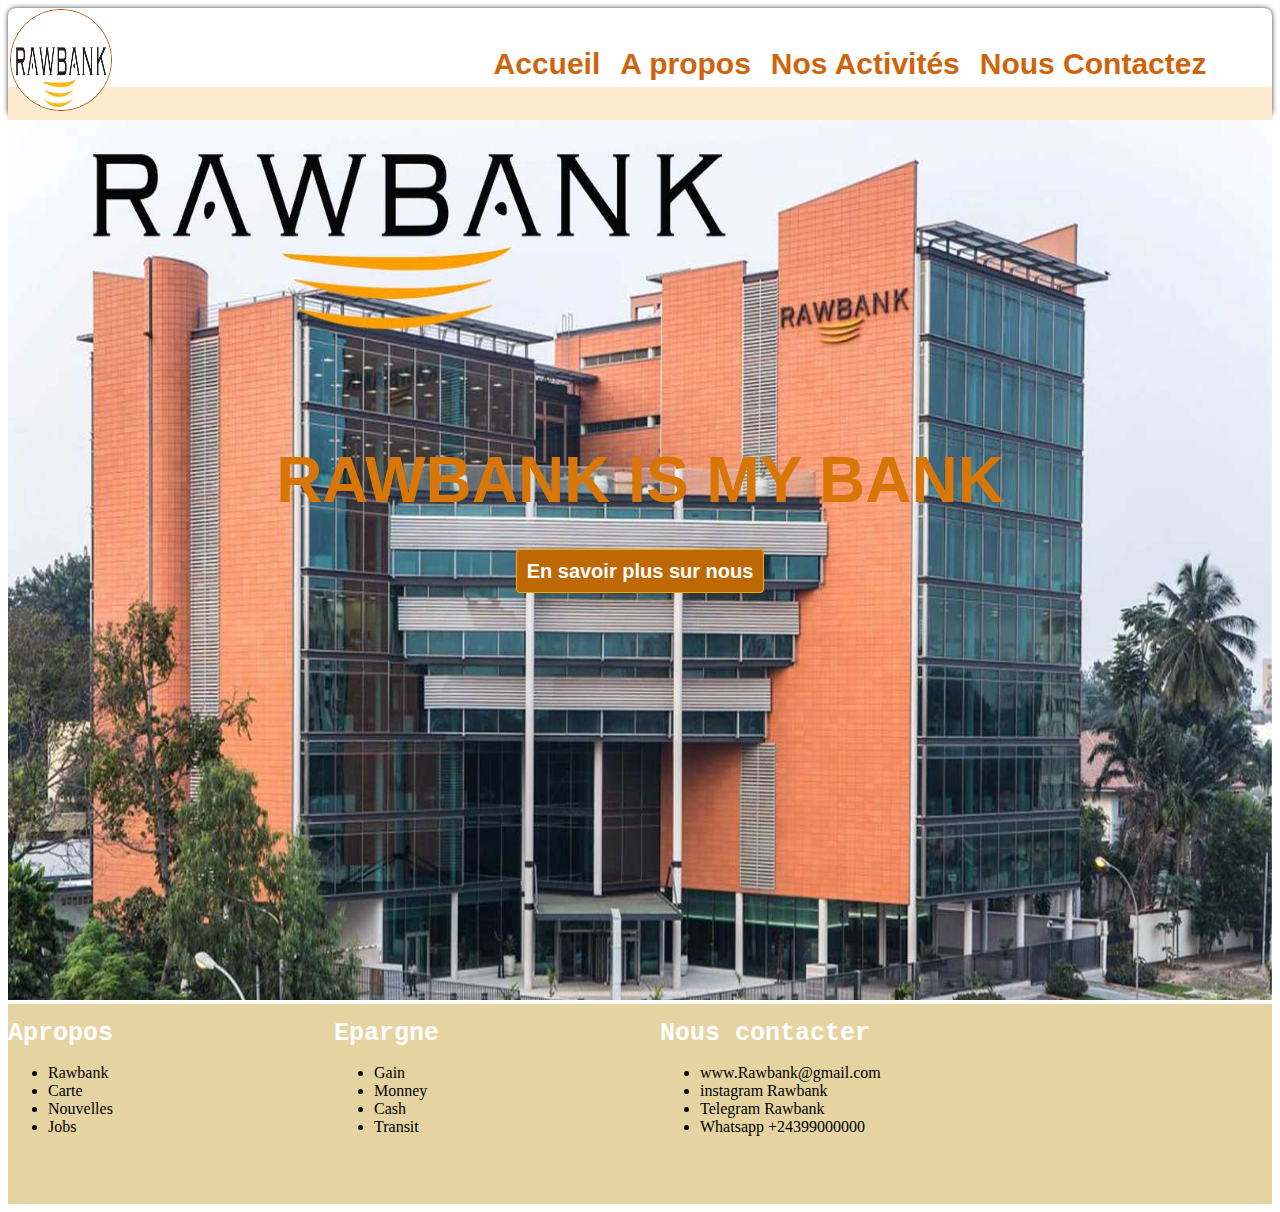
<file: index.html>
<!DOCTYPE html public "// W3C//DTD html4.01 TRANSITIONAL//EN" />
<html>
<head>
  <title>RAWBANK</title>
    <meta name="author" content="etudiants de G3 info/A">
    <meta name="keywords" content="cours,Etudiant,enseignement,isc-Goma">
    <meta charset="UTF-8" />
    <link rel="stylesheet" href="STYLE.css">
</head>
<body>
   <header>
    <div class="contenu_navBar">
        <p class="logo"> <img src="raw.jpg" alt=""></p>
        <nav>
            <ul class="NavBar">
                <a href="index.html">Accueil</a>
                <a href="Historique.html">A propos</a>
                <a href="Activités.html">Nos Activités</a>
                <a href="Contacts.html">Nous Contactez</a>
            </ul>
        </nav>
   </div>
   </header>
   <main>
     <div class="contenu_main">  
      <h1>RAWBANK IS MY BANK</h1>
      <a href="#">En savoir plus sur nous</a>
     </div>
   </main>
   <footer>
        <div class="contenu_footer">
            
            <div class="Pied">
                <div class="titre1">Apropos </div>
                <ul>
                  <li class="li">Rawbank</li>
                  <li class="li">Carte</li>
                  <li class="li">Nouvelles</li>
                  <li class="li">Jobs</li>
                </ul>
              </div>
              <div class="Pied">
                <div class="titre1">Epargne</div>
                <ul>
                  <li class="li">Gain</li>
                  <li class="li">Monney</li>
                  <li class="li">Cash</li>
                  <li class="li">Transit</li>
                </ul>
              </div>
              <div class="Pied">
                <div class="titre1">Nous contacter </div>
                <ul>
                  <li class="li">www.Rawbank@gmail.com</li>
                  <li class="li">instagram Rawbank</li>
                  <li class="li">Telegram Rawbank</li>
                  <li class="li">Whatsapp +24399000000</li>
                </ul>
              </div>
         </div>

        </div> 
   </footer>
</body>
</html>
</file>
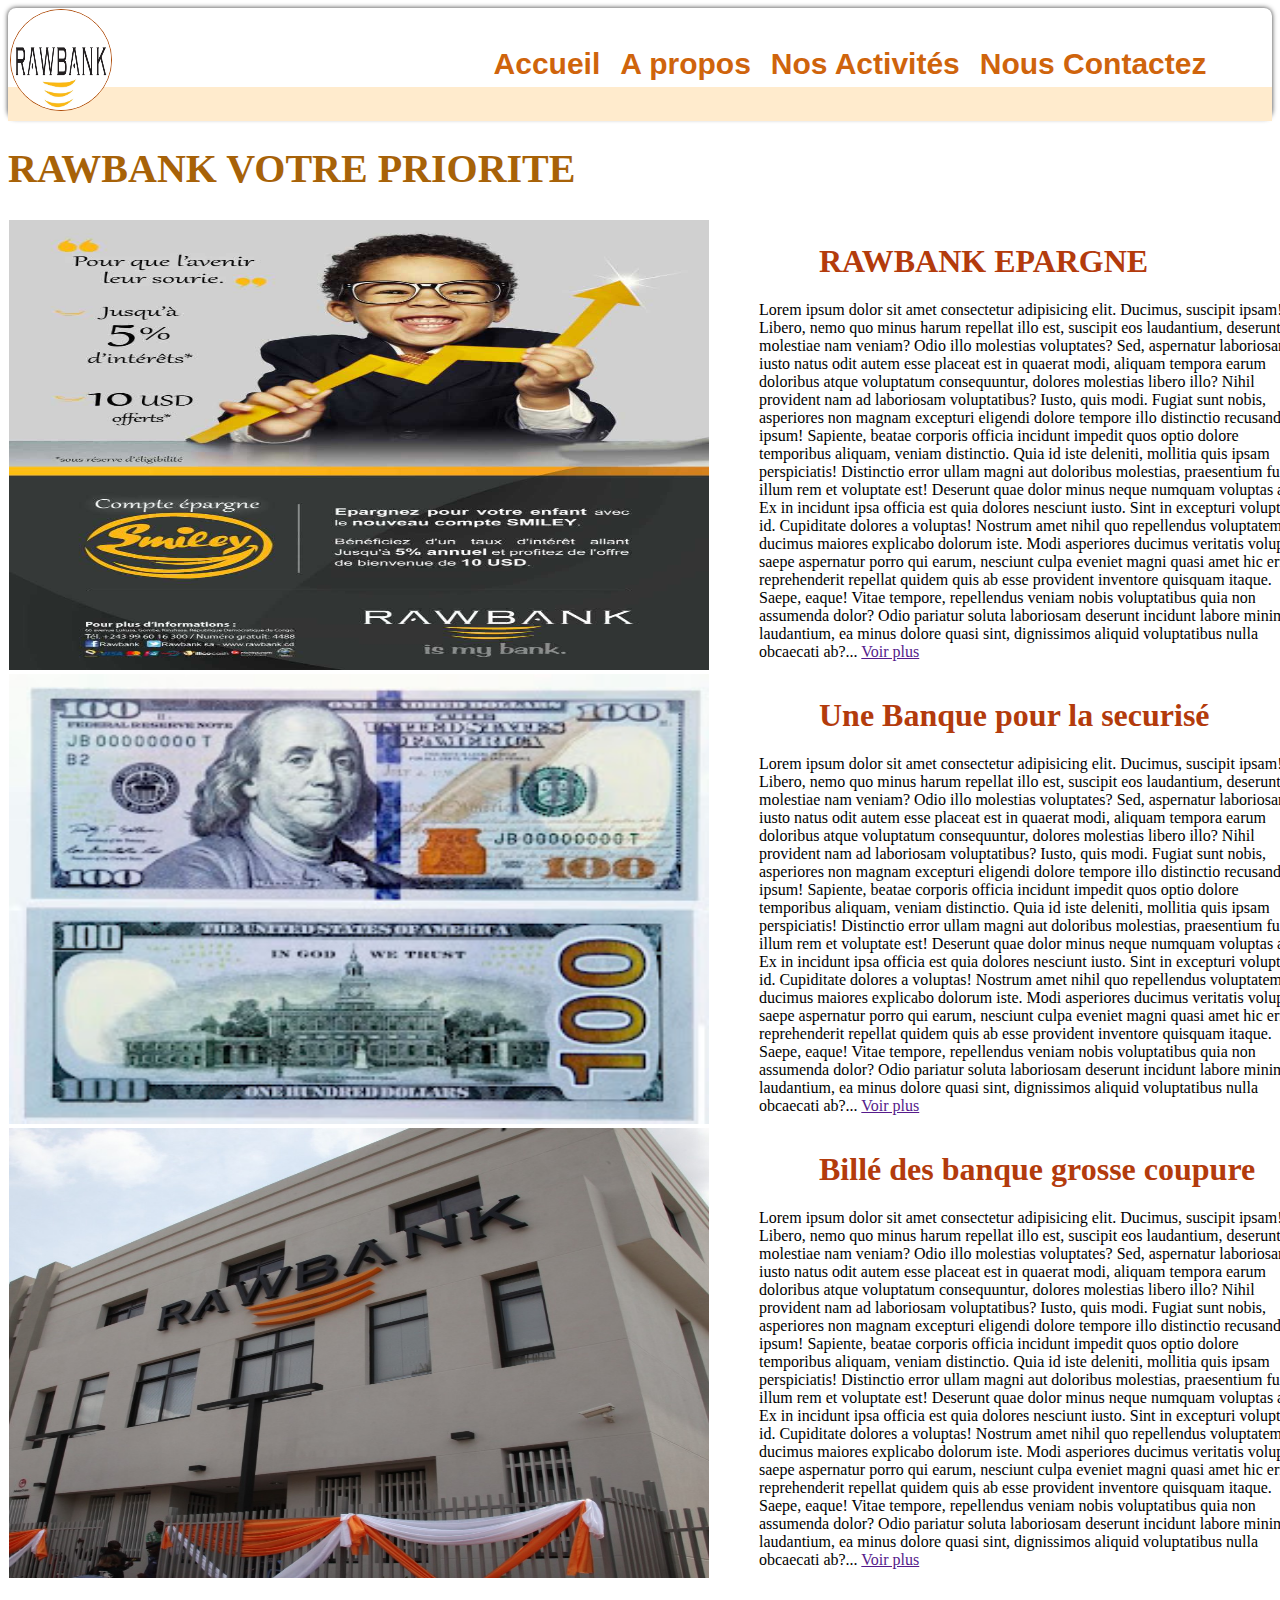
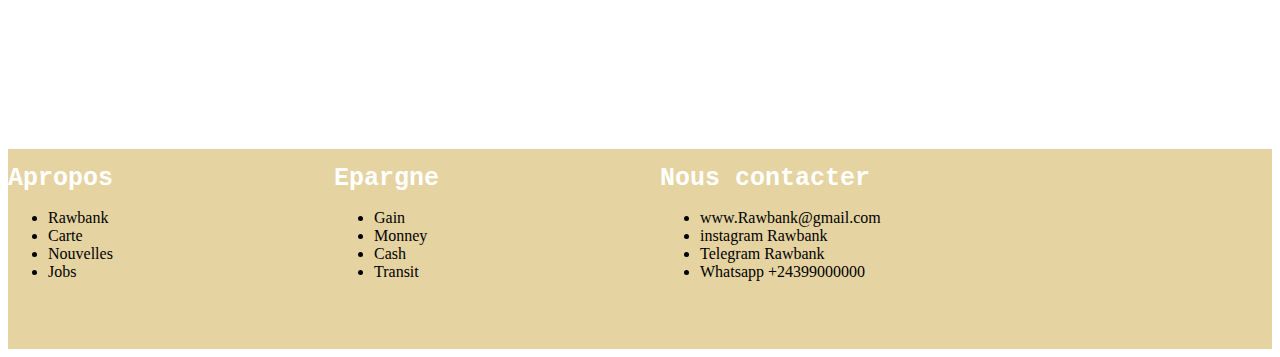
<file: Activités.html>
<!DOCTYPE html public "// W3C//DTD html4.01 TRANSITIONAL//EN" />
<html>
<head>
    <title>RAWBANK</title>
    <meta name="author" content="etudiants de G3 info/A">
    <meta name="keywords" content="cours,Etudiant,enseignement,isc-Goma">
    <meta charset="UTF-8" />
    <link rel="stylesheet" href="STYLE.css">
</head>
<body>
   <header>
    <div class="contenu_navBar">
      <p class="logo"> <img src="raw.jpg" alt=""></p>
        <nav>
            <ul class="NavBar">
                <a href="index.html">Accueil</a>
                <a href="Historique.html">A propos</a>
                <a href="Activités.html">Nos Activités</a>
                <a href="Contacts.html">Nous Contactez</a>
            </ul>
        </nav>
   </div>
   </header>
   <main>
     <div class="contenu_main2">  
      <h1 class="h">RAWBANK VOTRE PRIORITE</h1>
       <div class="tata1"><img class="o" src="peti.jpg" alt="" height="450" width="700" ></div>
       <div class="tata2"><h1 class="tu">RAWBANK EPARGNE</h1>
        <p>Lorem ipsum dolor sit amet consectetur adipisicing elit. Ducimus, suscipit ipsam! Libero, nemo quo minus harum repellat illo est, suscipit eos laudantium, deserunt molestiae nam veniam? Odio illo molestias voluptates?
        Sed, aspernatur laboriosam iusto natus odit autem esse placeat est in quaerat modi, aliquam tempora earum doloribus atque voluptatum consequuntur, dolores molestias libero illo? Nihil provident nam ad laboriosam voluptatibus?
        Iusto, quis modi. Fugiat sunt nobis, asperiores non magnam excepturi eligendi dolore tempore illo distinctio recusandae ipsum! Sapiente, beatae corporis officia incidunt impedit quos optio dolore temporibus aliquam, veniam distinctio.
        Quia id iste deleniti, mollitia quis ipsam perspiciatis! Distinctio error ullam magni aut doloribus molestias, praesentium fugiat illum rem et voluptate est! Deserunt quae dolor minus neque numquam voluptas a!
        Ex in incidunt ipsa officia est quia dolores nesciunt iusto. Sint in excepturi voluptas id. Cupiditate dolores a voluptas! Nostrum amet nihil quo repellendus voluptatem ducimus maiores explicabo dolorum iste.
        Modi asperiores ducimus veritatis voluptas saepe aspernatur porro qui earum, nesciunt culpa eveniet magni quasi amet hic error reprehenderit repellat quidem quis ab esse provident inventore quisquam itaque. Saepe, eaque!
        Vitae tempore, repellendus veniam nobis voluptatibus quia non assumenda dolor? Odio pariatur soluta laboriosam deserunt incidunt labore minima, laudantium, ea minus dolore quasi sint, dignissimos aliquid voluptatibus nulla obcaecati ab?... <a href="">Voir plus</a></p>
      </div>
       <div class="tatab"><div class="tata1"><img class="o" src="nuevo billete 100 cien dolares.jpg" alt="" height="450" width="700" ></div></div>
       <div class="tata2"><h1 class="tu">Une Banque pour la securisé</h1>
        
        <p>Lorem ipsum dolor sit amet consectetur adipisicing elit. Ducimus, suscipit ipsam! Libero, nemo quo minus harum repellat illo est, suscipit eos laudantium, deserunt molestiae nam veniam? Odio illo molestias voluptates?
          Sed, aspernatur laboriosam iusto natus odit autem esse placeat est in quaerat modi, aliquam tempora earum doloribus atque voluptatum consequuntur, dolores molestias libero illo? Nihil provident nam ad laboriosam voluptatibus?
          Iusto, quis modi. Fugiat sunt nobis, asperiores non magnam excepturi eligendi dolore tempore illo distinctio recusandae ipsum! Sapiente, beatae corporis officia incidunt impedit quos optio dolore temporibus aliquam, veniam distinctio.
          Quia id iste deleniti, mollitia quis ipsam perspiciatis! Distinctio error ullam magni aut doloribus molestias, praesentium fugiat illum rem et voluptate est! Deserunt quae dolor minus neque numquam voluptas a!
          Ex in incidunt ipsa officia est quia dolores nesciunt iusto. Sint in excepturi voluptas id. Cupiditate dolores a voluptas! Nostrum amet nihil quo repellendus voluptatem ducimus maiores explicabo dolorum iste.
          Modi asperiores ducimus veritatis voluptas saepe aspernatur porro qui earum, nesciunt culpa eveniet magni quasi amet hic error reprehenderit repellat quidem quis ab esse provident inventore quisquam itaque. Saepe, eaque!
          Vitae tempore, repellendus veniam nobis voluptatibus quia non assumenda dolor? Odio pariatur soluta laboriosam deserunt incidunt labore minima, laudantium, ea minus dolore quasi sint, dignissimos aliquid voluptatibus nulla obcaecati ab?... <a href="">Voir plus</a></p>
      </div>
       <div class="tatac">
        <div class="tata1"><img class="o" src="riti.jpg" alt="" height="450" width="700" ></div>
       </div>
       <div class="tata2"><h1 class="tu">Billé des banque grosse coupure</h1>
        
        <p>Lorem ipsum dolor sit amet consectetur adipisicing elit. Ducimus, suscipit ipsam! Libero, nemo quo minus harum repellat illo est, suscipit eos laudantium, deserunt molestiae nam veniam? Odio illo molestias voluptates?
          Sed, aspernatur laboriosam iusto natus odit autem esse placeat est in quaerat modi, aliquam tempora earum doloribus atque voluptatum consequuntur, dolores molestias libero illo? Nihil provident nam ad laboriosam voluptatibus?
          Iusto, quis modi. Fugiat sunt nobis, asperiores non magnam excepturi eligendi dolore tempore illo distinctio recusandae ipsum! Sapiente, beatae corporis officia incidunt impedit quos optio dolore temporibus aliquam, veniam distinctio.
          Quia id iste deleniti, mollitia quis ipsam perspiciatis! Distinctio error ullam magni aut doloribus molestias, praesentium fugiat illum rem et voluptate est! Deserunt quae dolor minus neque numquam voluptas a!
          Ex in incidunt ipsa officia est quia dolores nesciunt iusto. Sint in excepturi voluptas id. Cupiditate dolores a voluptas! Nostrum amet nihil quo repellendus voluptatem ducimus maiores explicabo dolorum iste.
          Modi asperiores ducimus veritatis voluptas saepe aspernatur porro qui earum, nesciunt culpa eveniet magni quasi amet hic error reprehenderit repellat quidem quis ab esse provident inventore quisquam itaque. Saepe, eaque!
          Vitae tempore, repellendus veniam nobis voluptatibus quia non assumenda dolor? Odio pariatur soluta laboriosam deserunt incidunt labore minima, laudantium, ea minus dolore quasi sint, dignissimos aliquid voluptatibus nulla obcaecati ab?... <a href="">Voir plus</a></p>
      </div>
     </div>
   </main>
   <footer>
        <div class="contenu_footer">
            
          <div class="Pied">
            <div class="titre1">Apropos </div>
            <ul>
              <li class="li">Rawbank</li>
              <li class="li">Carte</li>
              <li class="li">Nouvelles</li>
              <li class="li">Jobs</li>
            </ul>
          </div>
          <div class="Pied">
            <div class="titre1">Epargne</div>
            <ul>
              <li class="li">Gain</li>
              <li class="li">Monney</li>
              <li class="li">Cash</li>
              <li class="li">Transit</li>
            </ul>
          </div>
          <div class="Pied">
            <div class="titre1">Nous contacter </div>
            <ul>
              <li class="li">www.Rawbank@gmail.com</li>
              <li class="li">instagram Rawbank</li>
              <li class="li">Telegram Rawbank</li>
              <li class="li">Whatsapp +24399000000</li>
            </ul>
          </div>
     </div>

    </div> 
</footer>
</body>
</html>
</file>
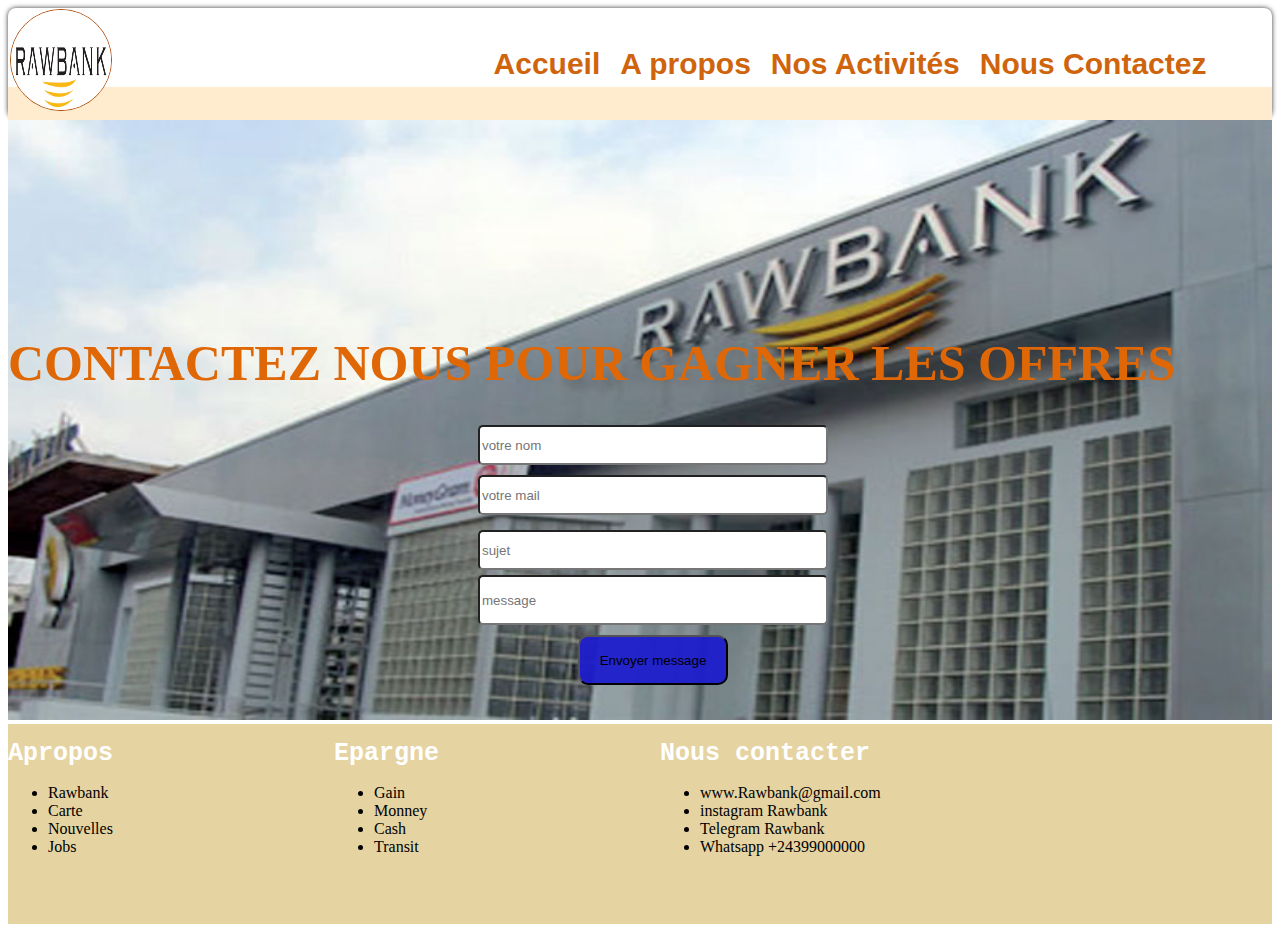
<file: Contacts.html>
<!DOCTYPE html public "// W3C//DTD html4.01 TRANSITIONAL//EN" />
<html>
<head>
  <title>RAWBANK</title>
    <meta name="author" content="etudiants de G3 info/A">
    <meta name="keywords" content="cours,Etudiant,enseignement,isc-Goma">
    <meta charset="UTF-8" />
    <link rel="stylesheet" href="STYLE.css">
</head>
<body>
   <header>
    <div class="contenu_navBar">
      <p class="logo"> <img src="raw.jpg" alt=""></p>
        <nav>
            <ul class="NavBar">
                <a href="index.html">Accueil</a>
                <a href="Historique.html">A propos</a>
                <a href="Activités.html">Nos Activités</a>
                <a href="Contacts.html">Nous Contactez</a>
            </ul>
        </nav>
   </div>
   </header>
   <main>
     <div class="contenu_mainB">  <br><br><br><br><br><br><br><br><br><br>
      <h1 class="gar">CONTACTEZ NOUS POUR GAGNER LES OFFRES</h1>
    <div class="forme">
      <td><input class="oda" type="text" size="15" placeholder="votre nom"></td>
      <td><input class="oda1" type="text" size="15" placeholder="votre mail"></td>
      <td><input class="oda2" type="text" size="15" placeholder="sujet"></td>
      <td><input class="oda3" type="text" size="15"class="jks" placeholder="message"></td>
    <button class="envoie">Envoyer message</button>
    </div>
     </div>
   </main>
   <footer>
        <div class="contenu_footer">
            
          <div class="Pied">
            <div class="titre1">Apropos </div>
            <ul>
              <li class="li">Rawbank</li>
              <li class="li">Carte</li>
              <li class="li">Nouvelles</li>
              <li class="li">Jobs</li>
            </ul>
          </div>
          <div class="Pied">
            <div class="titre1">Epargne</div>
            <ul>
              <li class="li">Gain</li>
              <li class="li">Monney</li>
              <li class="li">Cash</li>
              <li class="li">Transit</li>
            </ul>
          </div>
          <div class="Pied">
            <div class="titre1">Nous contacter </div>
            <ul>
              <li class="li">www.Rawbank@gmail.com</li>
              <li class="li">instagram Rawbank</li>
              <li class="li">Telegram Rawbank</li>
              <li class="li">Whatsapp +24399000000</li>
            </ul>
          </div>
     </div>

    </div> 
</footer>
</body>
</html>
</file>
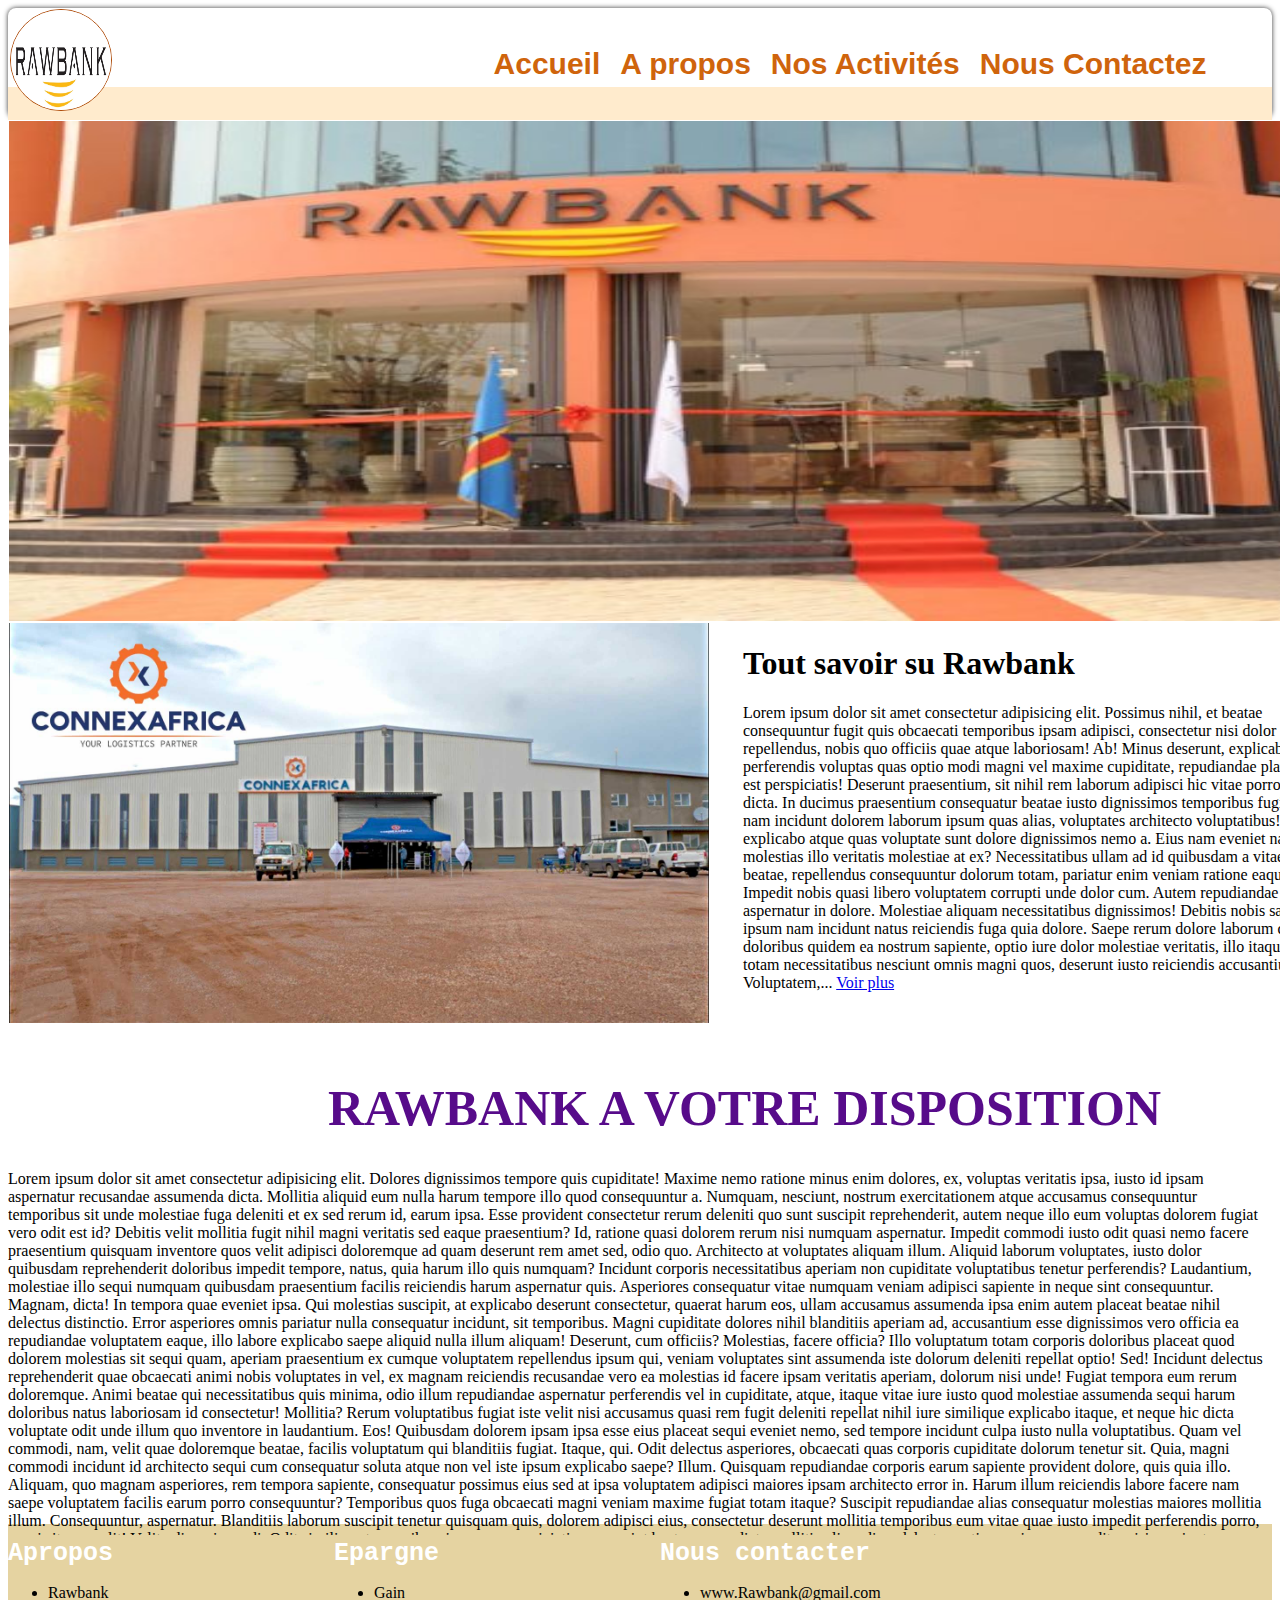
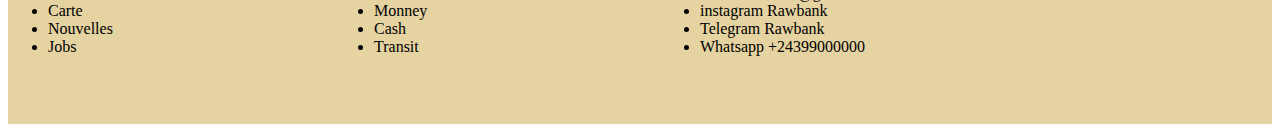
<file: Historique.html>
<!DOCTYPE html public "// W3C//DTD html4.01 TRANSITIONAL//EN" />
<html>
<head>
  <title>RAWBANK</title>
    <meta name="author" content="etudiants de G3 info/A">
    <meta name="keywords" content="cours,Etudiant,enseignement,isc-Goma">
    <meta charset="UTF-8" />
    <link rel="stylesheet" href="STYLE.css">
</head>
<body>
   <header>
    <div class="contenu_navBar">
      <p class="logo"> <img src="raw.jpg" alt=""></p>
        <nav>
            <ul class="NavBar">
                <a href="index.html">Accueil</a>
                <a href="Historique.html">A propos</a>
                <a href="Activités.html">Nos Activités</a>
                <a href="Contacts.html">Nous Contactez</a>
            </ul>
        </nav>
   </div>
   </header>
   <main>
     <div class="contenu_main1">  
      <div class="slide">
        <img src="bank.jpg" alt="" height="500" width="1400">
      </div>
      <div class="prop">
        <img src="ttt.jpg" alt="" height="400" width="700">
      </div>
      <div class="prop1">
        <h1>Tout savoir su Rawbank</h1>
        <p>Lorem ipsum dolor sit amet consectetur adipisicing elit. Possimus nihil, et beatae consequuntur fugit quis obcaecati temporibus ipsam adipisci, consectetur nisi dolor repellendus, nobis quo officiis quae atque laboriosam! Ab!
        Minus deserunt, explicabo quis perferendis voluptas quas optio modi magni vel maxime cupiditate, repudiandae placeat vitae est perspiciatis! Deserunt praesentium, sit nihil rem laborum adipisci hic vitae porro fugit dicta.
        In ducimus praesentium consequatur beatae iusto dignissimos temporibus fugiat sit nam incidunt dolorem laborum ipsum quas alias, voluptates architecto voluptatibus! Saepe explicabo atque quas voluptate sunt dolore dignissimos nemo a.
        Eius nam eveniet natus molestias illo veritatis molestiae at ex? Necessitatibus ullam ad id quibusdam a vitae cumque beatae, repellendus consequuntur dolorum totam, pariatur enim veniam ratione eaque odio in.
        Impedit nobis quasi libero voluptatem corrupti unde dolor cum. Autem repudiandae aspernatur in dolore. Molestiae aliquam necessitatibus dignissimos! Debitis nobis saepe ad ipsum nam incidunt natus reiciendis fuga quia dolore.
        Saepe rerum dolore laborum quae doloribus quidem ea nostrum sapiente, optio iure dolor molestiae veritatis, illo itaque hic totam necessitatibus nesciunt omnis magni quos, deserunt iusto reiciendis accusantium? Voluptatem,... <a href="Voir plus">Voir plus</a></p>
      </div>
      <div class="prop2">
        <h1 class="tt">RAWBANK A VOTRE DISPOSITION</h1>
        <p>Lorem ipsum dolor sit amet consectetur adipisicing elit. Dolores dignissimos tempore quis cupiditate! Maxime nemo ratione minus enim dolores, ex, voluptas veritatis ipsa, iusto id ipsam aspernatur recusandae assumenda dicta.
        Mollitia aliquid eum nulla harum tempore illo quod consequuntur a. Numquam, nesciunt, nostrum exercitationem atque accusamus consequuntur temporibus sit unde molestiae fuga deleniti et ex sed rerum id, earum ipsa.
        Esse provident consectetur rerum deleniti quo sunt suscipit reprehenderit, autem neque illo eum voluptas dolorem fugiat vero odit est id? Debitis velit mollitia fugit nihil magni veritatis sed eaque praesentium?
        Id, ratione quasi dolorem rerum nisi numquam aspernatur. Impedit commodi iusto odit quasi nemo facere praesentium quisquam inventore quos velit adipisci doloremque ad quam deserunt rem amet sed, odio quo.
        Architecto at voluptates aliquam illum. Aliquid laborum voluptates, iusto dolor quibusdam reprehenderit doloribus impedit tempore, natus, quia harum illo quis numquam? Incidunt corporis necessitatibus aperiam non cupiditate voluptatibus tenetur perferendis?
        Laudantium, molestiae illo sequi numquam quibusdam praesentium facilis reiciendis harum aspernatur quis. Asperiores consequatur vitae numquam veniam adipisci sapiente in neque sint consequuntur. Magnam, dicta! In tempora quae eveniet ipsa.
        Qui molestias suscipit, at explicabo deserunt consectetur, quaerat harum eos, ullam accusamus assumenda ipsa enim autem placeat beatae nihil delectus distinctio. Error asperiores omnis pariatur nulla consequatur incidunt, sit temporibus.
        Magni cupiditate dolores nihil blanditiis aperiam ad, accusantium esse dignissimos vero officia ea repudiandae voluptatem eaque, illo labore explicabo saepe aliquid nulla illum aliquam! Deserunt, cum officiis? Molestias, facere officia?
        Illo voluptatum totam corporis doloribus placeat quod dolorem molestias sit sequi quam, aperiam praesentium ex cumque voluptatem repellendus ipsum qui, veniam voluptates sint assumenda iste dolorum deleniti repellat optio! Sed!
        Incidunt delectus reprehenderit quae obcaecati animi nobis voluptates in vel, ex magnam reiciendis recusandae vero ea molestias id facere ipsam veritatis aperiam, dolorum nisi unde! Fugiat tempora eum rerum doloremque.
        Animi beatae qui necessitatibus quis minima, odio illum repudiandae aspernatur perferendis vel in cupiditate, atque, itaque vitae iure iusto quod molestiae assumenda sequi harum doloribus natus laboriosam id consectetur! Mollitia?
        Rerum voluptatibus fugiat iste velit nisi accusamus quasi rem fugit deleniti repellat nihil iure similique explicabo itaque, et neque hic dicta voluptate odit unde illum quo inventore in laudantium. Eos!
        Quibusdam dolorem ipsam ipsa esse eius placeat sequi eveniet nemo, sed tempore incidunt culpa iusto nulla voluptatibus. Quam vel commodi, nam, velit quae doloremque beatae, facilis voluptatum qui blanditiis fugiat.
        Itaque, qui. Odit delectus asperiores, obcaecati quas corporis cupiditate dolorum tenetur sit. Quia, magni commodi incidunt id architecto sequi cum consequatur soluta atque non vel iste ipsum explicabo saepe? Illum.
        Quisquam repudiandae corporis earum sapiente provident dolore, quis quia illo. Aliquam, quo magnam asperiores, rem tempora sapiente, consequatur possimus eius sed at ipsa voluptatem adipisci maiores ipsam architecto error in.
        Harum illum reiciendis labore facere nam saepe voluptatem facilis earum porro consequuntur? Temporibus quos fuga obcaecati magni veniam maxime fugiat totam itaque? Suscipit repudiandae alias consequatur molestias maiores mollitia illum.
        Consequuntur, aspernatur. Blanditiis laborum suscipit tenetur quisquam quis, dolorem adipisci eius, consectetur deserunt mollitia temporibus eum vitae quae iusto impedit perferendis porro, sequi sit quo velit! Velit odio quia modi.
        Odit similique temporibus, ipsum, a perspiciatis earum sint beatae nemo dicta mollitia eligendi ea delectus optio omnis rem expedita, nisi nesciunt rerum iste? Officia totam obcaecati architecto commodi. Facere, tempora!
        Porro nemo aspernatur reiciendis. Quaerat ipsa vel quod tempora voluptate quisquam numquam natus incidunt laboriosam? Reiciendis magnam, ipsam rerum laboriosam harum, iure libero reprehenderit sint repellat pariatur aut delectus id.
        Aut eum voluptates illo facere corporis et possimus! Mollitia, saepe expedita? Aliquid repellat dolores minima magnam perferendis nam sit accusamus porro laudantium laboriosam! Autem porro culpa eum officia, suscipit deleniti?</p>
      </div>
     </div>
   </main>
   <footer>
        <div class="contenu_footer">
            
          <div class="Pied">
            <div class="titre1">Apropos </div>
            <ul>
              <li class="li">Rawbank</li>
              <li class="li">Carte</li>
              <li class="li">Nouvelles</li>
              <li class="li">Jobs</li>
            </ul>
          </div>
          <div class="Pied">
            <div class="titre1">Epargne</div>
            <ul>
              <li class="li">Gain</li>
              <li class="li">Monney</li>
              <li class="li">Cash</li>
              <li class="li">Transit</li>
            </ul>
          </div>
          <div class="Pied">
            <div class="titre1">Nous contacter </div>
            <ul>
              <li class="li">www.Rawbank@gmail.com</li>
              <li class="li">instagram Rawbank</li>
              <li class="li">Telegram Rawbank</li>
              <li class="li">Whatsapp +24399000000</li>
            </ul>
          </div>
     </div>

    </div> 
</footer>
</body>
</html>
</file>
<file: STYLE.css>
.contenu_navBar{
    width: 100%;
    height: 110px;
    background-color: rgb(255, 255, 255);
    border-radius: 8px;
    box-shadow: 0 0 5px rgba(0, 0, 0, 0.8);

}
.contenu_navBar .logo img{
    margin-left: 2px;
    margin-top: 1px;
    width: 100px;
    height: 100px;
    border-radius: 50%;
    border: 1px solid rgb(173, 72, 5);
} 

.navbar{
    display: flex;
    justify-content: center;
    margin-top: -40px;
    background-color:blanchedalmond ;
}

.navbar a{
    top: -40px;
    font-size: 30px;
    position: relative;
    left: 200px;
    margin-right: 20px;
    color: rgb(207, 100, 12);
    text-decoration: none;
    font-weight: bold;
    font-family: sans-serif;
}
.navbar a:hover{
    color: orange;
    border-bottom: 2px solid blue;
    
}
.contenu_main{
    margin-top: 2px;
    width: 100%;
    height: 600px;
    background: url("IS.jpg");
    background-repeat: no-repeat;
    background-size: 100% 100%;
}
.contenu_main{
    text-align: center;
    font-family: sans-serif;
    padding-top: 280px;
    
}
.contenu_main h1{
    font-weight: bold;
    font-size: 4em;
    color: rgb(216, 118, 7);
    
}
.contenu_main a{
    text-decoration: none;
    background-color: rgb(190, 104, 4);
    border: 1px solid orange;
    border-radius: 4px;
    padding: 10px;
    color: #fff;
    font-family: sans-serif;
    font-weight: bolder;
    font-size: 20px;
    overflow: hidden;
    transition: 0.5s;
    
}

.contenu_main a:hover{
    background-color: orangered;
    transform: scale(1.1);
    
    
}
.contenu_footer{
    margin-top: 4px;
    width: 100%;
    height: 200px;
    background-color: rgba(223, 200, 137, 0.801);
}
#ma_page {
width:100% ;
height: 100% ;
background-color:rgba(35, 118, 178, 0.14);
}
#contenu {
    width: 700px;
    height: 630px;
    background-color: #fff;
    margin: auto;
   
}
.haut{
    height: 150px;
    background-color: white;
  }
  .haut a{
    font-size:x-large;
    border-style: solid;
    margin: 6px;
    padding: 2px;
    background: rgb(136, 133, 132);
    color: #fff;
 }
 .haut a:hover{
    background:rgb(230, 49, 61);
    color: rgb(101, 101, 98);
    border-left: dotted;
    border-right: groove;
    border-top: dashed;
    border-bottom: dotted;
    
 }
.Milieu{
    height: 460px;
  
    width: 500px;
}
.milieu2{
    height: 460px;
    color:rgb(98, 95, 95);
    overflow: scroll;
    text-align: justify;
    font-family:Arial, Helvetica, sans-serif;
    text-transform: capitalize;
    font-size: 1em;
    
}
.milieu3{
    height: 460px;
    
    color:black;
    overflow: scroll;
    text-align: justify;
    font-family: sans-serif;
    text-transform: capitalize;
    font-size: 1em;
    font-size: 18px;
    
    
     }
.milieu3 h2{

    color: green;
    font-weight: bolder;
  
     }
.milieu3 a{
    text-decoration: none;
    color: black;
  
     }
     
.Pied{
    height: 50px;
    color: #ffffff49;
    font-size: 1em;
}
.cr{
    color: rgb(142, 88, 88);
    size: 25px;
}
.titre{
  
    color: white;
    text-align: center;
    font-family: 'Courier New', Courier, monospace;
    font-size: 30px;
    font-weight: bold;
}
.titre1{
    color: white;
    font-family: 'Courier New', Courier, monospace;
    font-size: 25px;
    font-weight: bold;
    margin-top: 15px;
    border-radius: 10px 10px 10px 10px;
}
.Pied{
    display: inline-block;
    width: 322px;
}
.li{
    color:black;
}

.contenu_main1{
    margin-top: 2px;
    width: 100%;
    height:1400px;
}
.slide{
    border: 1px solid white;
    height: 500px;
    width: 1340px;
}
.prop{
    border: 1px solid white;
    height: 400px;
    width: 700px;
}
.prop1{
    height: 400px;
    width: 600px;
    margin-left: 735px;
    margin-top: -400px;
}
.prop2{
   
    height: 490px;
    width: 100%;
    overflow: auto;
}
.tt{
    color: rgb(87, 11, 138);
    font-size: 50px;
    margin-left: 320px;
    
}
.tt:hover{
    color: rgb(221, 102, 23);
    cursor: pointer;

}
.h{
    color: rgb(167, 98, 8);
    font-size: 40px;
}
.tata1{
    border: 1px solid white;
    height: 450px;
    width: 700px;
  
}
.tata2{
    border: 1px solid white;
    height: 450px;
    width: 550px;
    margin-left: 750px;
    margin-top: -450px;
   
}
.contenu_main2{
    margin-top: 2px;
    width: 100%;
    height:1600px;
    background-color: white;
}
.tu{
    color: rgb(179, 59, 12);
    margin-left: 60px;
}
.contenu_mainB{
    margin-top: 2px;
    width: 100%;
    height: 600px;
    background: url("fin.jpg");
    background-repeat: no-repeat;
    background-size: 100% 100%;
}
.gar{
    color: rgb(223, 103, 6);
    font-size: 50px;
    
}
.forme{
   
    height: 200px;
    width: 600px;
    margin-left: 350px;
}
.fr{
   
    height: 300px;
    width: 800px;
    margin-top: -400px;
 }
 .oda{
    width: 350px;
    height: 40px;
    border-radius: 5px;
    margin-left: 120px;
 }
 .oda1{
    width: 350px;
    height: 40px;
    border-radius: 5px;
    margin-top:10px;
    margin-left: 120px;
 }
 .oda2{
    width: 350px;
    height: 40px;
    border-radius: 5px;
    margin-top:-15px;
 margin-top:15px;
 margin-left: 120px;
 }
 .oda3{
    width: 350px;
    height:50px;
    border-radius: 5px;
    margin-top: 5px;
    margin-left: 120px;
 }
 .envoie{
    margin-left: 220px;
    margin-top: 10px;
    width: 150px;
    height: 50px;
    border-radius: 10px;
    background-color: rgba(28, 28, 204, 0.938);
    cursor: pointer;
 }
</file>
